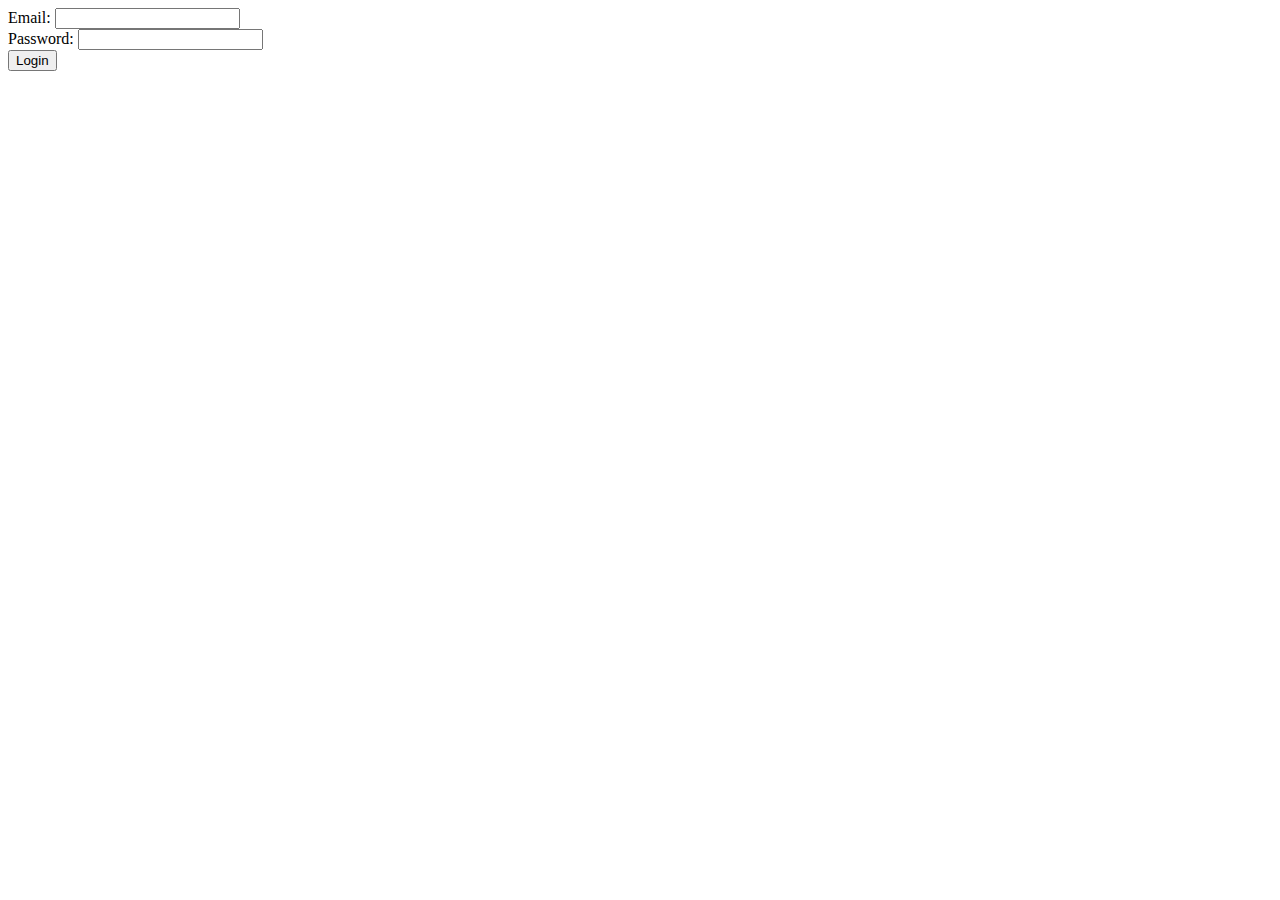
<file: templates/login.html>
<!DOCTYPE html>
<html lang="en">
<head>
    <meta charset="UTF-8">
    <title>Login</title>
</head>
<body>
    <form method="post">
        <label for="email">Email:</label>
        <input type="email" id="email" name="email" required>
        <br>
        <label for="password">Password:</label>
        <input type="password" id="password" name="password" required>
        <br>
        <button type="submit">Login</button>
    </form>
</body>
</html>
</file>
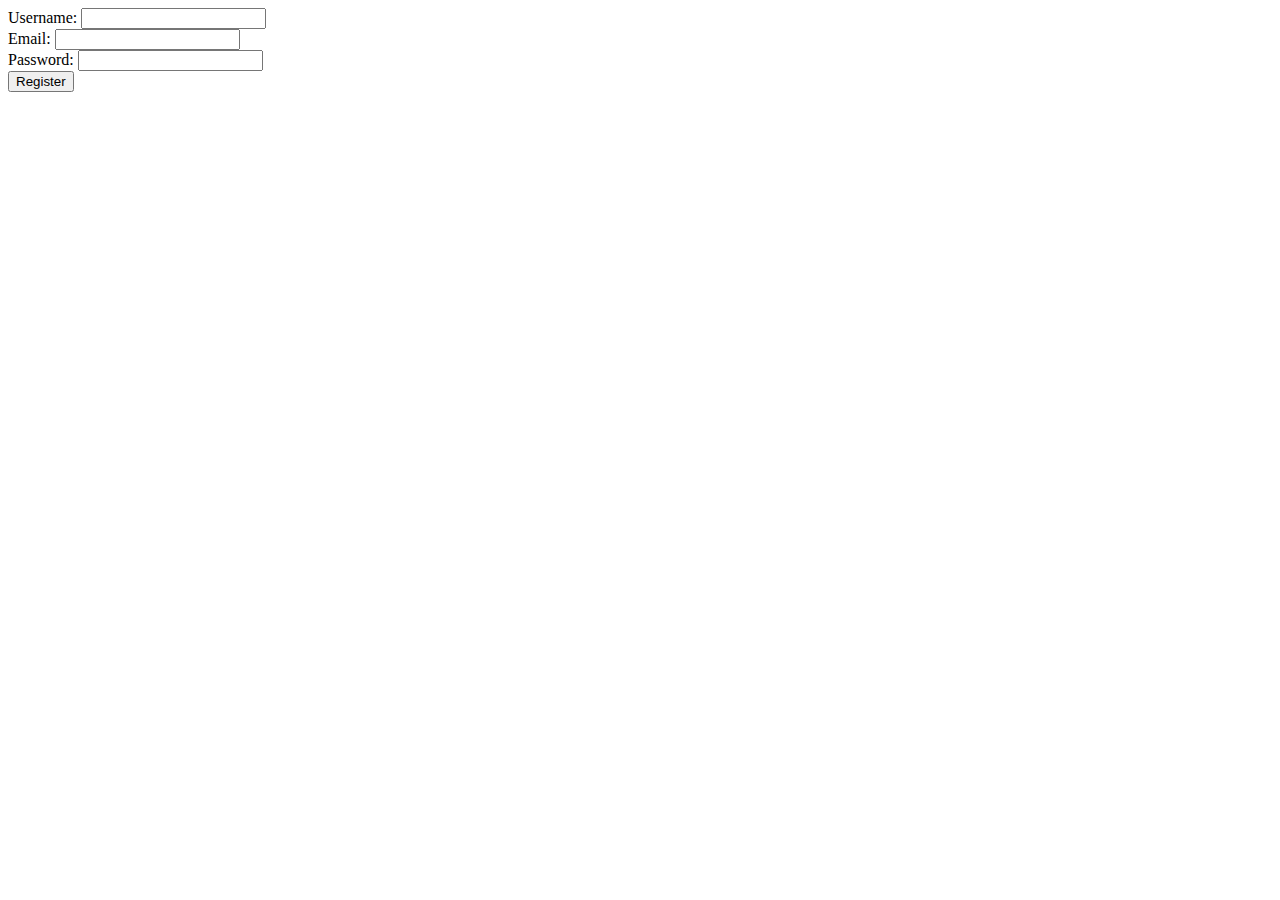
<file: templates/register.html>
<!DOCTYPE html>
<html lang="en">
<head>
    <meta charset="UTF-8">
    <title>Register</title>
</head>
<body>
    <form method="post">
        <label for="username">Username:</label>
        <input type="text" id="username" name="username" required>
        <br>
        <label for="email">Email:</label>
        <input type="email" id="email" name="email" required>
        <br>
        <label for="password">Password:</label>
        <input type="password" id="password" name="password" required>
        <br>
        <button type="submit">Register</button>
    </form>
</body>
</html>
</file>
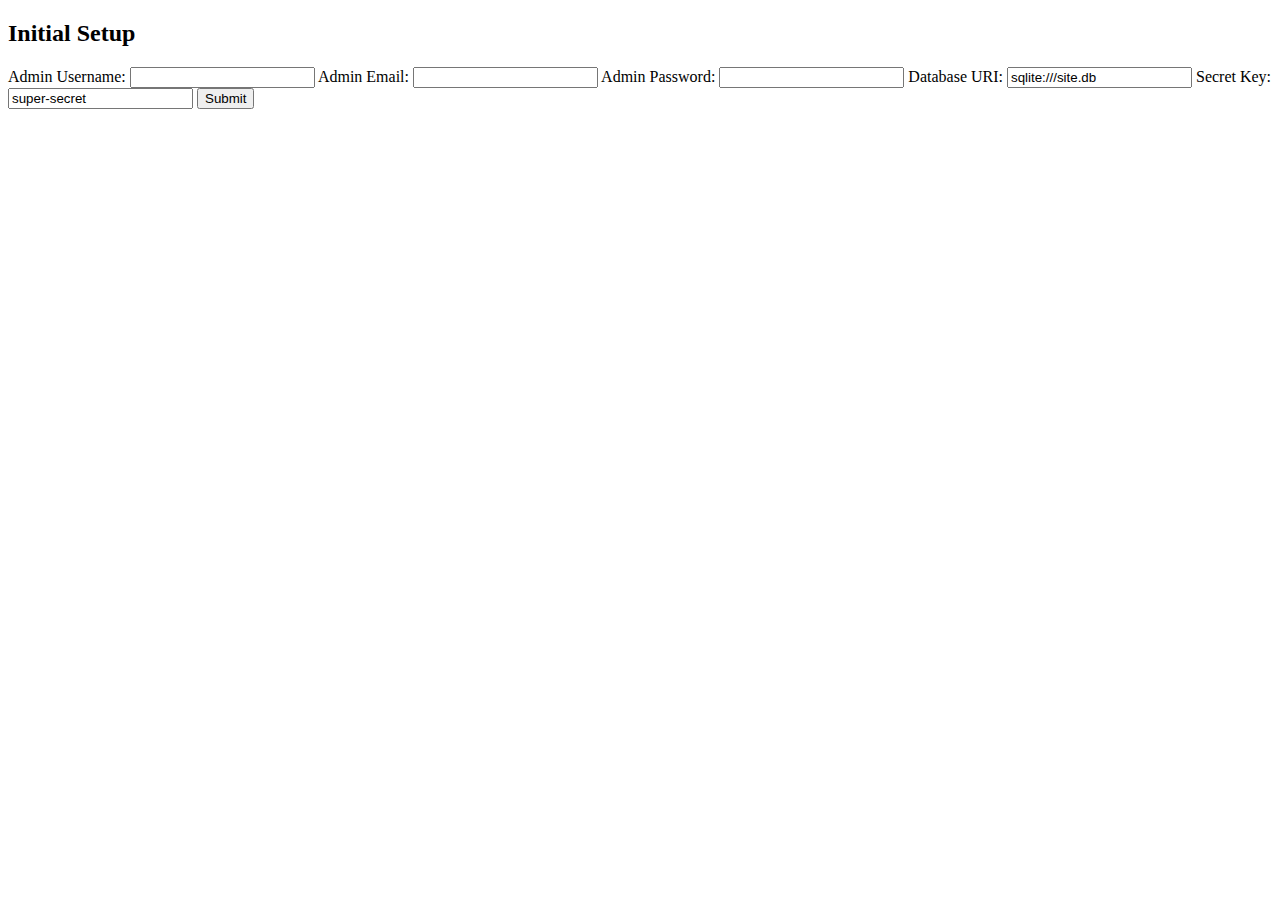
<file: templates/setup.html>
<!DOCTYPE html>
<html lang="en">
<head>
    <meta charset="UTF-8">
    <title>Setup</title>
</head>
<body>
    <h2>Initial Setup</h2>
    <form method="post">
        <label for="admin_username">Admin Username:</label>
        <input type="text" id="admin_username" name="admin_username" required>

        <label for="admin_email">Admin Email:</label>
        <input type="email" id="admin_email" name="admin_email" required>

        <label for="admin_password">Admin Password:</label>
        <input type="password" id="admin_password" name="admin_password" required>

        <label for="database_uri">Database URI:</label>
        <input type="text" id="database_uri" name="database_uri" value="sqlite:///site.db" required>

        <label for="secret_key">Secret Key:</label>
        <input type="text" id="secret_key" name="secret_key" value="super-secret" required>

        <button type="submit">Submit</button>
    </form>
</body>
</html>
</file>
